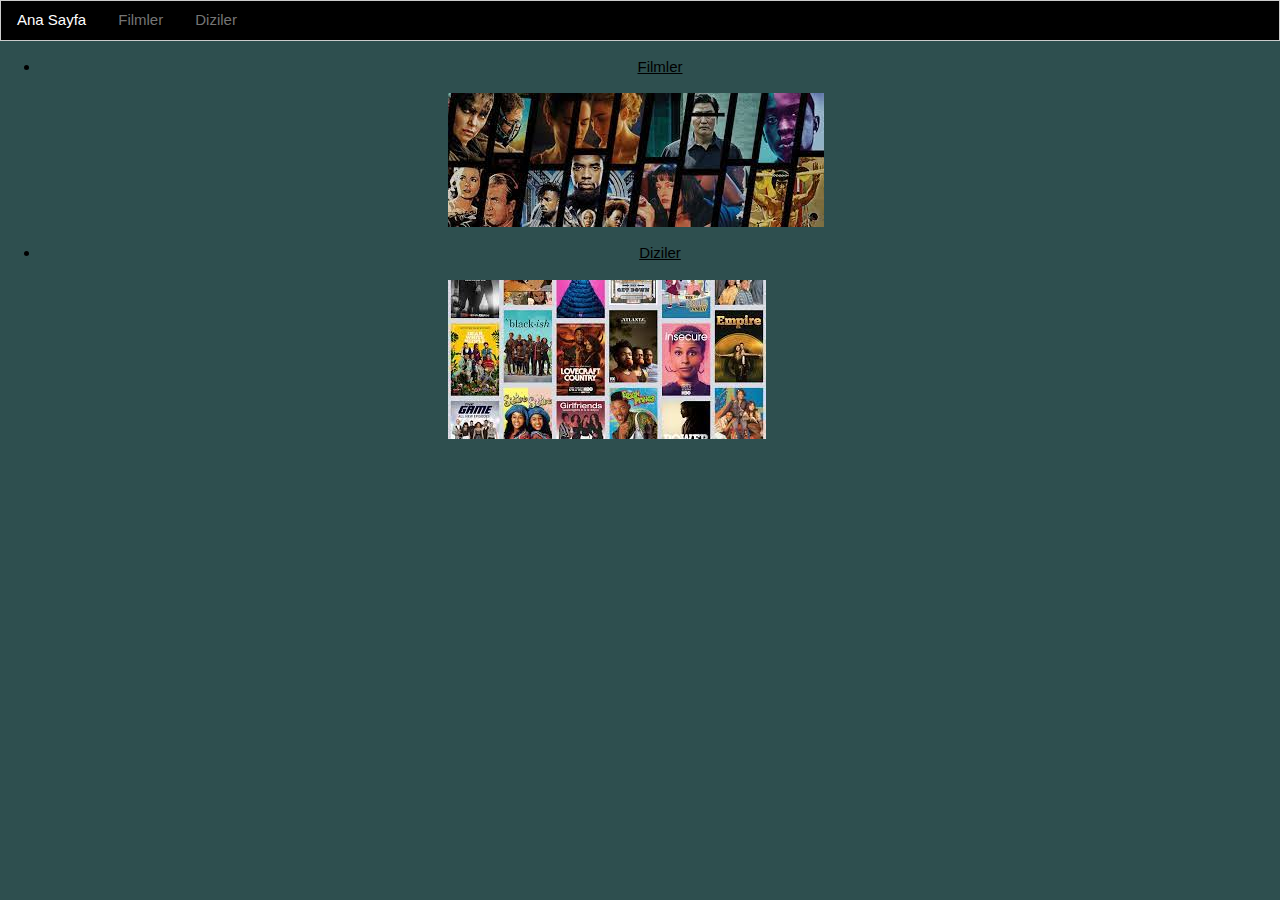
<file: css kullanım ödevi/index.html>
<!DOCTYPE html>
<html lang="en">
<head>
    <meta charset="UTF-8">
    <meta http-equiv="X-UA-Compatible" content="IE=edge">
    <meta name="viewport" content="width=device-width, initial-scale=1.0">
    <title>Ana Sayfa</title>
    <link rel="stylesheet" href="https://www.w3schools.com/w3css/4/w3.css">

</head>
<body style="background-color: #2E4F4F;">

<nav class="w3-bar w3-border w3-black">
  <a href="index.html" class="w3-bar-item w3-button">Ana Sayfa</a>
  <a href="movies.html" class="w3-bar-item w3-button w3-hover-none w3-text-grey w3-hover-text-white">Filmler</a>
  <a href="tvseries.html" class="w3-bar-item w3-button w3-hover-none w3-text-grey w3-hover-text-white">Diziler</a>
</nav>
<article>
<ul>
  <a href="movies.html">
      <li style="text-align: center;">Filmler</li>
  </a>
</ul>
<a href="movies.html">
<img style="padding-left: 35%;" src="[data-uri]" alt="">
</a>
<ul style="text-align: center;">
  <a href="tvseries.html">
      <li style="text-align: center;">Diziler</li>
  </a>
</ul>
<a href="tvseries.html">
<img style="padding-left: 35%;" src="[data-uri]" alt="">
</a>

</article>    
</body>
</html>
</file>
